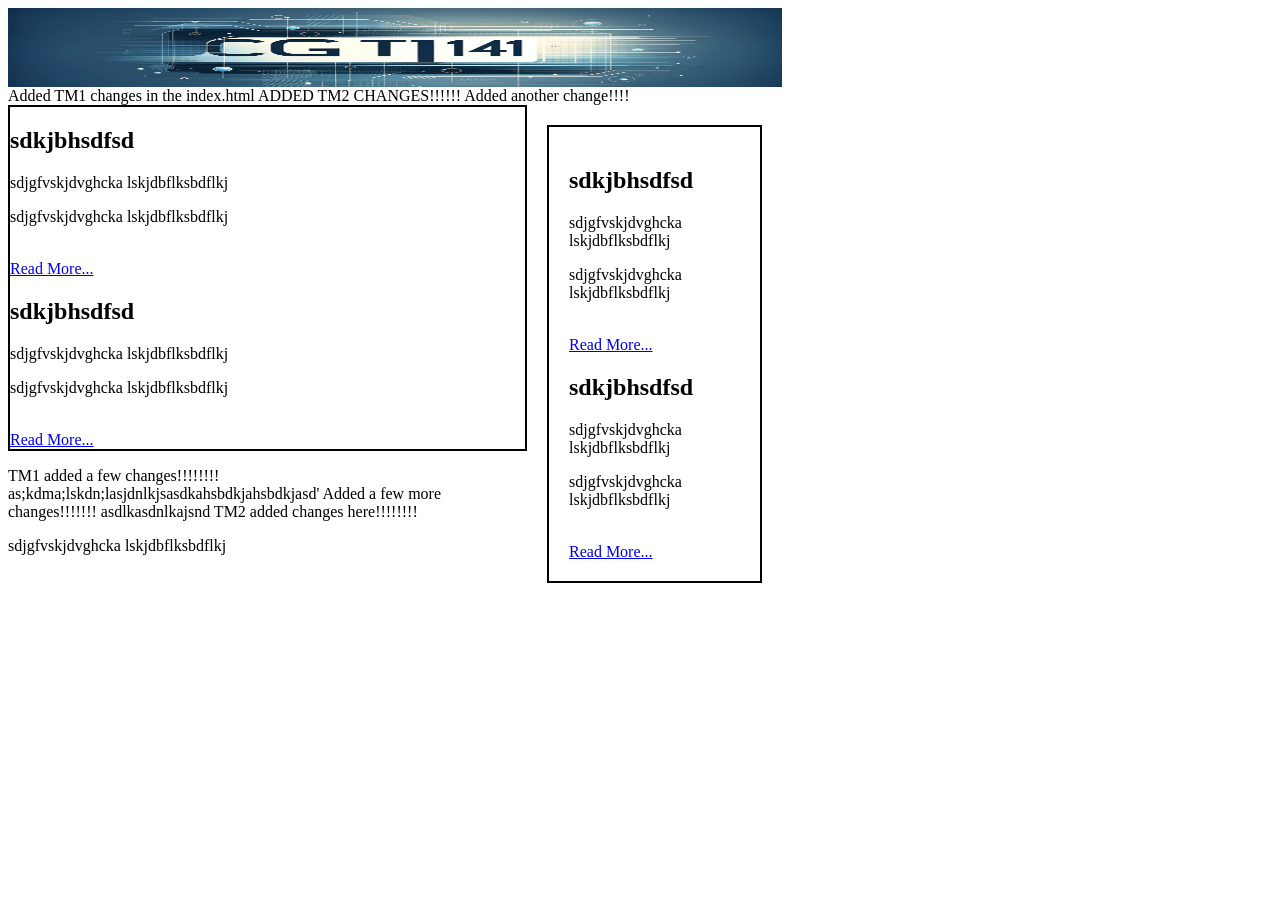
<file: htdocs/index.html>
<!DOCTYPE html PUBLIC "-//W3C//DTD XHTML 1.0 Transitional//EN" "http://www.w3.org/TR/xhtml1/DTD/xhtml1-transitional.dtd">
<html>
    <head>
        <title>Lab 4</title>	
	    <meta http-equiv="Content-Type" content="text/html; charset=utf-8" />
        <style type="text/css" media="all">@import "css/master.css";</style>
        <link href="css/master.css" rel="stylesheet" type="text/css" />
    </head>
    <body>
        <div id="page-container">
            <div id="header">
                <img src="images/141_Lab_2_banner.png" />
                 <!-- <h1>This is the anime website</h1> -->
            </div>


            Added TM1 changes in the index.html


            ADDED TM2 CHANGES!!!!!!


            Added another change!!!!



            <div id="sidebar">
                <div class="story">
                    <h2>
                        sdkjbhsdfsd
                    </h2>
                    <p>
                        sdjgfvskjdvghcka lskjdbflksbdflkj
                    </p>
                    <p>
                        sdjgfvskjdvghcka lskjdbflksbdflkj
                    </p>
                    <br/>
                    <a href="https://www.google.com"> Read More...</a>
                </div>
                <div class="story">
                    <h2>
                        sdkjbhsdfsd
                    </h2>
                    <p>
                        sdjgfvskjdvghcka lskjdbflksbdflkj
                    </p>
                    <p>
                        sdjgfvskjdvghcka lskjdbflksbdflkj
                    </p>
                    <br/>
                    <a href="https://www.google.com"> Read More...</a>
                </div>
            </div>
            <div id="content">
                <div class="story">
                    <h2>
                        sdkjbhsdfsd
                    </h2>
                    <p>
                        sdjgfvskjdvghcka lskjdbflksbdflkj
                    </p>
                    <p>
                        sdjgfvskjdvghcka lskjdbflksbdflkj
                    </p>
                    <br/>
                    <a href="https://www.google.com"> Read More...</a>
                </div>
                <div class="story">
                    <h2>
                        sdkjbhsdfsd
                    </h2>
                    <p>
                        sdjgfvskjdvghcka lskjdbflksbdflkj
                    </p>
                    <p>
                        sdjgfvskjdvghcka lskjdbflksbdflkj
                    </p>
                    <br/>
                    <a href="https://www.google.com"> Read More...</a>
                </div>
            </div>
            <div id="footer">

                    <p>
                        TM1 added a few changes!!!!!!!!
as;kdma;lskdn;lasjdnlkjsasdkahsbdkjahsbdkjasd'

                        Added a few more changes!!!!!!!
						asdlkasdnlkajsnd
                        TM2 added changes here!!!!!!!!
                    </p>
                    <p>
                        sdjgfvskjdvghcka lskjdbflksbdflkj
                    </p>
                   
            </div>
        </div>
    </body>
</html>
</file>
<file: htdocs/css/master.css>
#page-container{
    width: 774px;
}

#header img{
    width: 774px;
    height: 79px;
}

/* #header{
    background-image: url(../images/141_Lab_2_banner.png);
    width: 774px;
    height: 79px;
} */

#sidebar{
    float: right;
    width: 171px;
    border-style: solid;
    border-width: 2px;
    padding: 20px;
    margin: 20px;
}

#content{
    width: 515px;
    border-style: solid;
    border-width: 2px;
}
</file>
